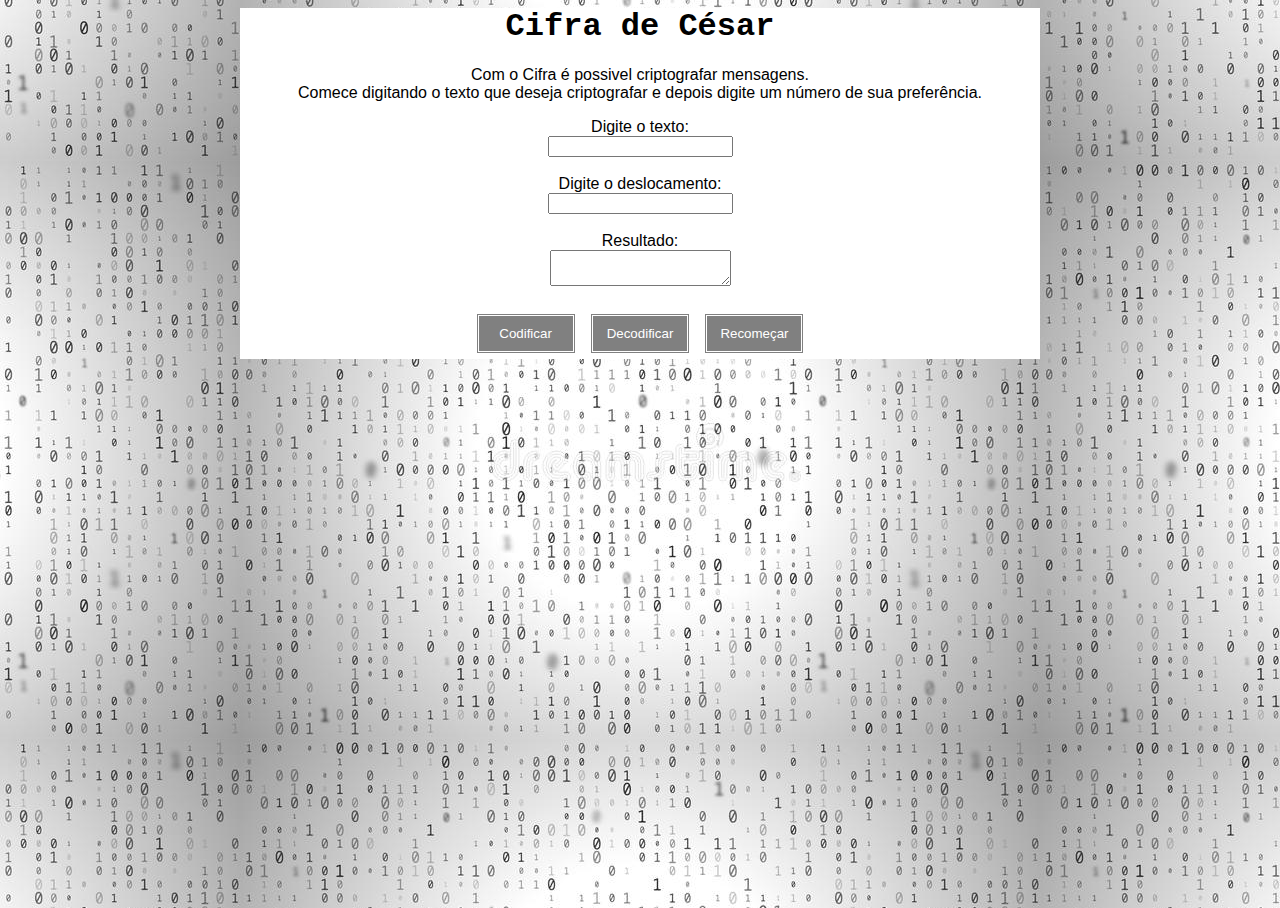
<file: index.html>
<!DOCTYPE html>
<html lang="pt-br">
  <head>
    <meta charset="UTF-8" />
    <meta name="viewport" content="width=device-width, initial-scale=1.0" />
    <meta http-equiv="X-UA-Compatible" content="ie=edge" />
    <title>Cifra de César</title>
    <link rel="stylesheet" href="style.css">
  </head>
  <body onload="cipher.load()">
 
    <div id="root">
      <h1 class="title">Cifra de César</h1>
      <p>
        Com o Cifra é possivel criptografar mensagens.<br />Comece digitando o texto que deseja criptografar e depois
        digite um número de sua preferência.
      </p>
    
    <section>
      <form>
        Digite o texto:<br />
        <input type="text" id="digit-text"/><br /><br />
       
        Digite o deslocamento:<br />
        <input type="number" id="digit-displacement"/><br /><br />

        Resultado:<br />
        <textarea id="result"></textarea><br /><br />

        <button id="btn-code" class="btn-default">Codificar</button>
        <button id="btn-decode" class="btn-default">Decodificar</button>
        <button type="reset" class="btn-default">Recomeçar</button>
      </form>
    </div>
  </section>

    <script src="cipher.js"></script>
    <script src="tests.js"></script>
  </body>
</html>
</file>
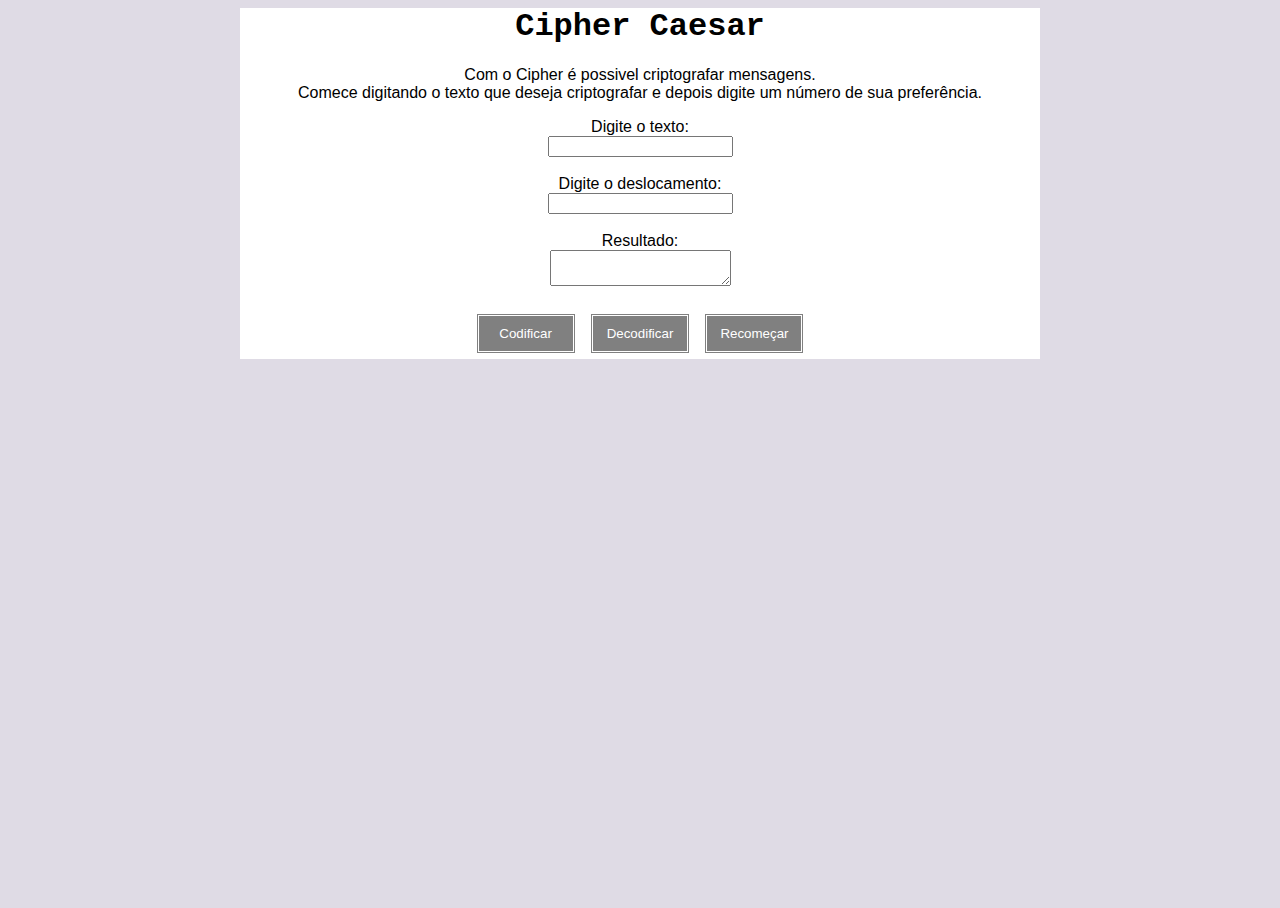
<file: src/index.html>
<!DOCTYPE html>
<html lang="pt-br">
  <head>
    <meta charset="UTF-8" />
    <meta name="viewport" content="width=device-width, initial-scale=1.0" />
    <meta http-equiv="X-UA-Compatible" content="ie=edge" />
    <title>Cifra de César</title>
    <link rel="stylesheet" href="style.css">
  </head>
  <body onload="cipher.load()">
 
    <div id="root">
      <h1 class="title">Cipher Caesar</h1>
      <p>
        Com o Cipher é possivel criptografar mensagens.<br />Comece digitando o texto que deseja criptografar e depois
        digite um número de sua preferência.
      </p>
    
    <section>
      <form>
        Digite o texto:<br />
        <input type="text" id="digit-text"/><br /><br />
       
        Digite o deslocamento:<br />
        <input type="number" id="digit-displacement"/><br /><br />

        Resultado:<br />
        <textarea id="result"></textarea><br /><br />

        <button id="btn-code" class="btn-default">Codificar</button>
        <button id="btn-decode" class="btn-default">Decodificar</button>
        <button type="reset" class="btn-default">Recomeçar</button>
      </form>
    </div>
  </section>

    <script src="cipher.js"></script>
    <script src="tests.js"></script>
  </body>
</html>
</file>
<file: style.css>
html,
body {
  height: 100%;
}

body {
  font-family: Arial, Helvetica, sans-serif;
  color: black;
  background-position: center center;
  background-color: #dfdbe5;
  background-image: url(./assets/images/background.jpg);
}

h1 {
  color: black;
  background-color: white;
  font-family: "Courier New", Courier, monospace;
}

p {
  color: black;
}

.title {
  margin-top: 0;
}

.btn-default {
  width: 100px;
  padding: 10px;
  margin: 5px;
  color: white;
  background: gray;
  border: 3px double white;
}

#root {
  width: 100%;
  max-width: 800px;
  margin: auto;
  text-align: center;
  background-color: white;
}
</file>
<file: src/style.css>
html,
body {
  height: 100%;
}

body {
  font-family: Arial, Helvetica, sans-serif;
  color: black;
  background-position: center center;
  background-color: #dfdbe5;
  background-image: url(https://thumbs.dreamstime.com/b/fundo-do-branco-c%C3%B3digo-bin%C3%A1rio-vetor-dados-grandes-e-corte-descriptografia-criptografia-de-programa%C3%A7%C3%A3o-computador-que-flui-100965977.jpg);
}

h1 {
  color: black;
  background-color: white;
  font-family: "Courier New", Courier, monospace;
}

p {
  color: black;
}

.title {
  margin-top: 0;
}

.btn-default {
  width: 100px;
  padding: 10px;
  margin: 5px;
  color: white;
  background: gray;
  border: 3px double white;
}

#root {
  width: 100%;
  max-width: 800px;
  margin: auto;
  text-align: center;
  background-color: white;
}
</file>
